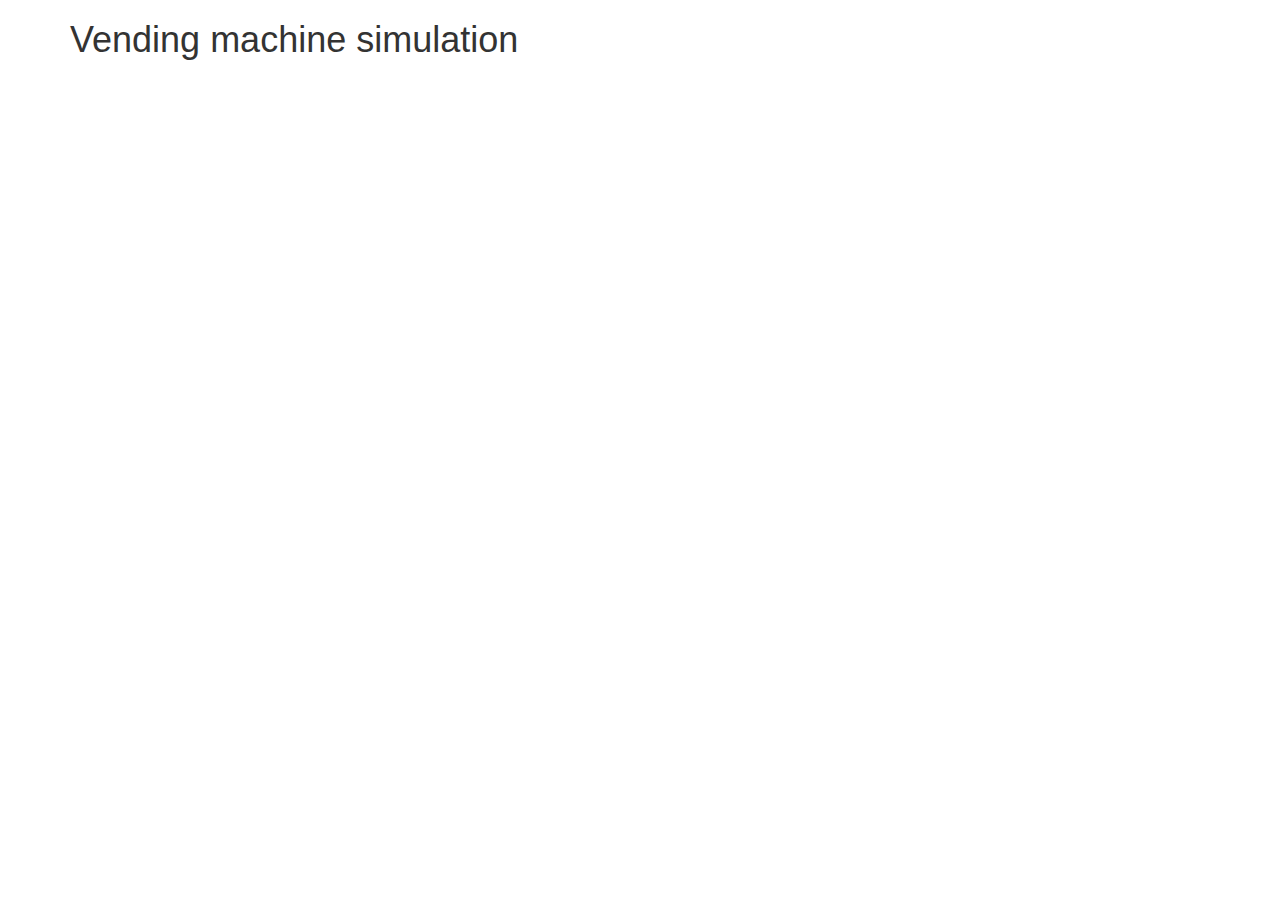
<file: vending-machine-app/index.html>
<!DOCTYPE html>
<html>
    <head>
        <link rel="stylesheet" href="https://maxcdn.bootstrapcdn.com/bootstrap/3.3.6/css/bootstrap.min.css">
    <head>
    <body>
        <div class="container">
            <h1>Vending machine simulation</h1>
        </div>

        <script src="js/app.js"></script>
    </body>
</html>
</file>
